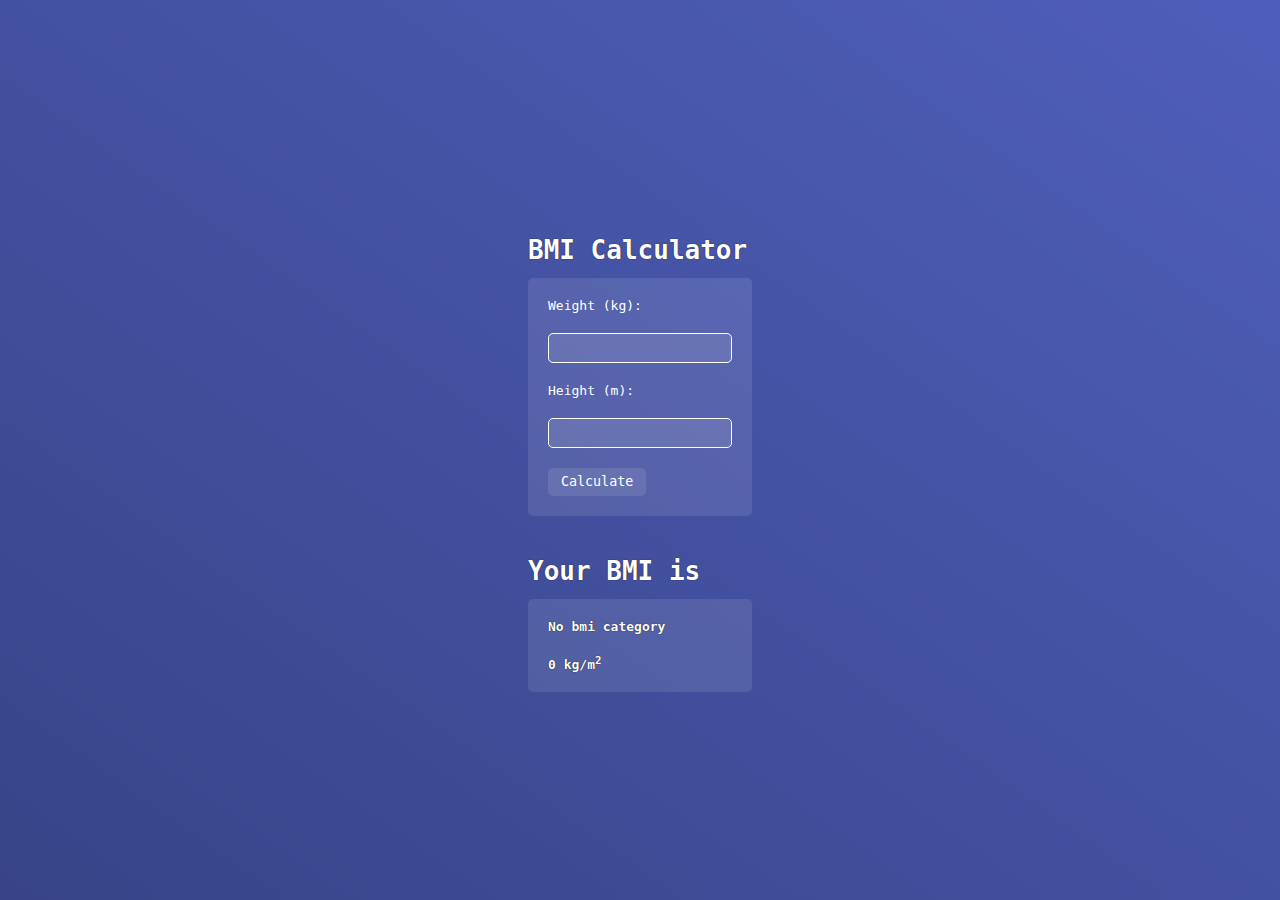
<file: BMI-calculator/index.html>
<!DOCTYPE html>
<html lang="en">
  <head>
    <meta charset="UTF-8" />
    <meta name="viewport" content="width=device-width, initial-scale=1.0" />
    <title>Javascript SEC Dec 2023</title>
    <link rel="stylesheet" href="style.css" />
    <script src="script.js" defer></script>
  </head>
  <body>
    <main>
      <h1>BMI Calculator</h1>
      <div id="bmiForm">
        <label for="weight">Weight (kg):</label>
        <input type="number" id="weight" name="weight" required />
        <label for="height">Height (m):</label>
        <input type="number" id="height" name="height" required />
        <button type="submit" id="calculate">Calculate</button>
      </div>
      <h1>Your BMI is</h1>
      <div id="result">
        <h2 id="bmiCategory">No bmi category</h2>
        <h2><span id="bmiValue">0</span> kg/m<sup>2</sup></h2>
      </div>
    </main>
  </body>
</html>
</file>
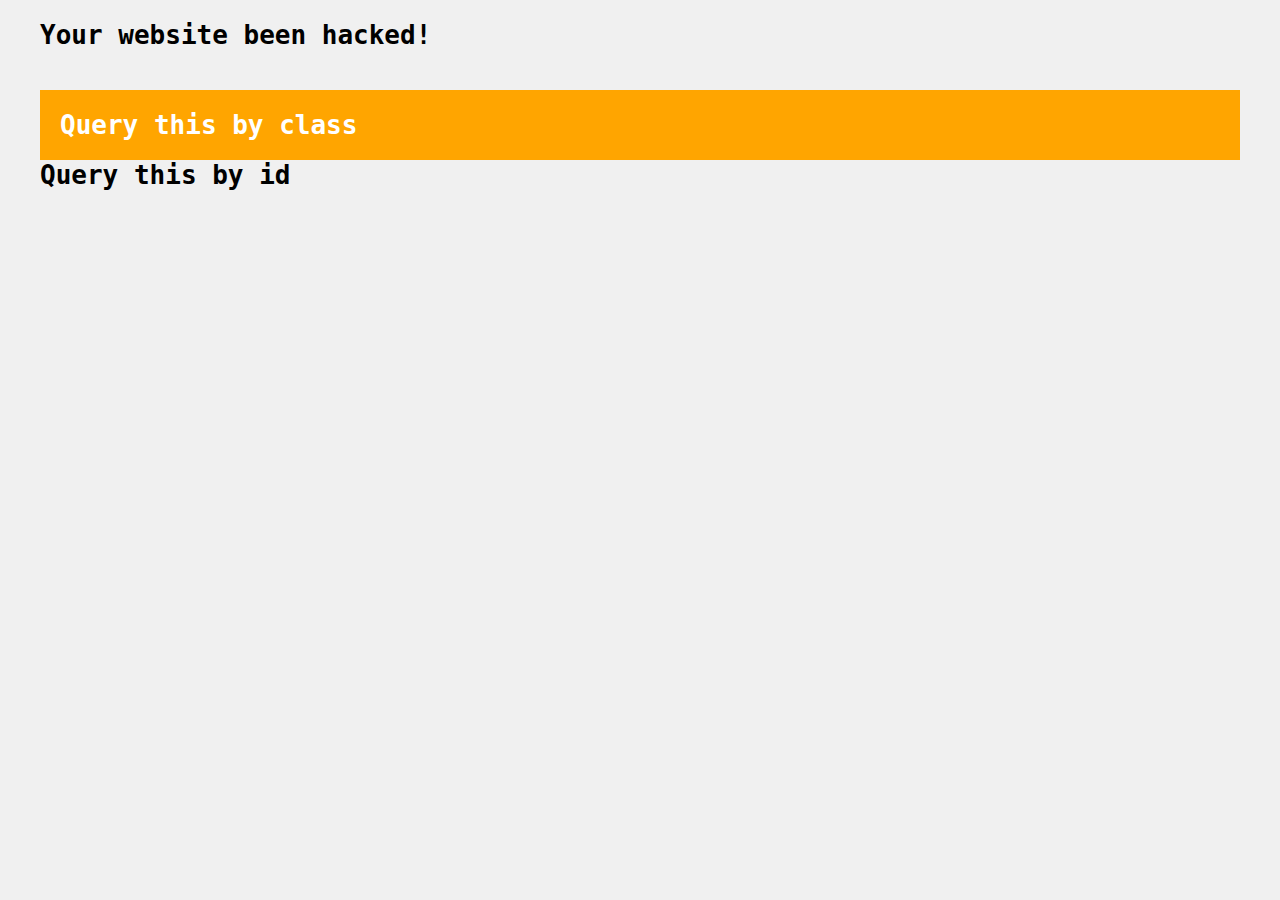
<file: dom-intro/index.html>
<!DOCTYPE html>
<html lang="en">
  <head>
    <meta charset="UTF-8" />
    <meta name="viewport" content="width=device-width, initial-scale=1.0" />
    <title>Document</title>
    <link rel="stylesheet" href="style.css" />
    <script src="script.js" defer></script>
  </head>
  <body>
    <section>
      <h1>Welcome to my website</h1>
    </section>
    <section>
      <h1 class="title">Query this by class</h1>
      <h1 id="logo">Query this by id</h1>
    </section>
  </body>
</html>
</file>
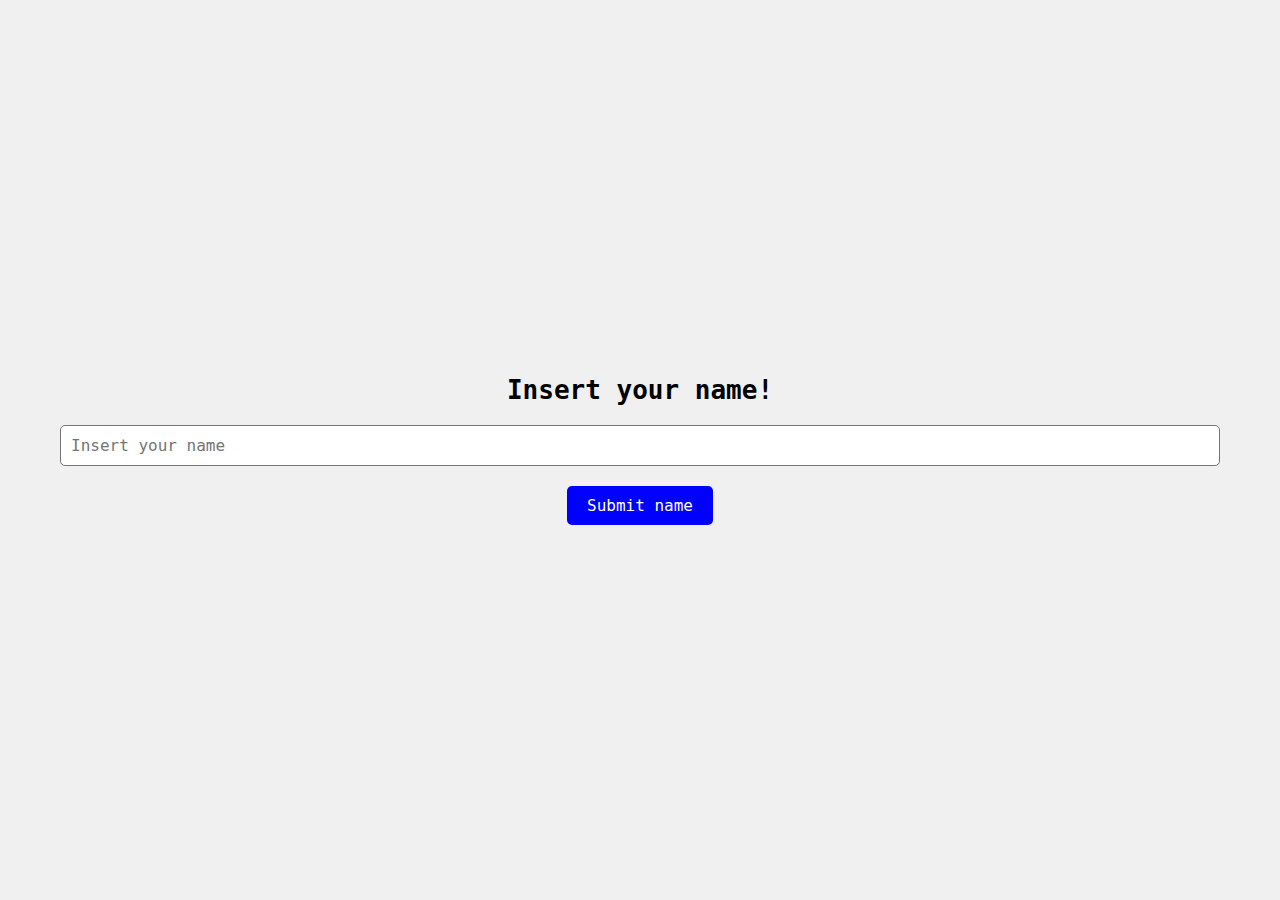
<file: greetings/index.html>
<!DOCTYPE html>
<html lang="en">
  <head>
    <meta charset="UTF-8" />
    <meta name="viewport" content="width=device-width, initial-scale=1.0" />
    <title>Document</title>
    <link rel="stylesheet" href="style.css" />
    <script src="script.js" defer></script>
  </head>
  <body>
    <main>
      <h1 id="text">Insert your name!</h1>
      <input id="nameInput" type="text" placeholder="Insert your name" />
      <button id="submitName">Submit name</button>
    </main>
  </body>
</html>
</file>
<file: BMI-calculator/style.css>
* {
    margin: 0;
    padding: 0;
    box-sizing: border-box;
    font-family: monospace;
  }
  
  body {
    background: linear-gradient(to top right, rgb(56, 68, 135), rgb(79, 94, 187));
    height: 100vh;
    display: flex;
    justify-content: center;
    align-items: center;
  }
  
  main > * {
    margin: 1rem auto;
  }
  
  h1 {
    font-size: 2rem;
    color: white;
    text-shadow: 0 0 1px black;
    margin-top: 40px;
  }
  
  h2 {
    font-size: 1rem;
    color: white;
    text-shadow: 0 0 1px black;
    text-align: center;
  }
  
  button {
    padding: 0.5rem 1rem;
    border: none;
    border-radius: 5px;
    background: rgba(255, 255, 255, 0.1);
    color: white;
    cursor: pointer;
  }
  
  input {
    all: unset;
    padding: 0.5rem;
    border-color: white;
    border-width: 1px;
    border-style: solid;
    border-radius: 5px;
    background: rgba(255, 255, 255, 0.1);
    color: white;
  }
  
  label {
    color: white;
  }
  
  #bmiForm,
  #result {
    display: flex;
    flex-direction: column;
    align-items: start;
    justify-content: start;
    background: rgba(255, 255, 255, 0.1);
    padding: 1rem;
    border-radius: 5px;
    gap: 20px;
    padding: 20px;
  }
</file>
<file: dom-intro/style.css>
* {
    margin: 0;
    padding: 0;
    box-sizing: border-box;
  }
  
  body {
    font-family: monospace;
    background-color: #f0f0f0;
  }
  
  section {
    max-width: 1200px;
    margin: 0 auto;
    padding: 20px 0;
  }
  
  input[type="text"] {
    width: 100%;
    padding: 10px;
    font-size: 16px;
    border: 1px solid rgb(118, 118, 118);
    border-radius: 5px;
  }
  
  button {
    font-family: monospace;
    padding: 10px 20px;
    font-size: 16px;
    background-color: blue;
    color: white;
    border: none;
    border-radius: 5px;
    cursor: pointer;
  }
  .title {
    background-color: blue;
    color: green;
  }
</file>
<file: greetings/style.css>
* {
    margin: 0;
    padding: 0;
    box-sizing: border-box;
  }
  
  body {
    font-family: monospace;
    background-color: #f0f0f0;
  }
  
  main {
    max-width: 1200px;
    height: 100vh;
    margin: 0 auto;
    padding: 20px;
    display: flex;
    flex-direction: column;
    justify-content: center;
    align-items: center;
    gap: 20px;
  }
  
  input[type="text"] {
    font-family: monospace;
    width: 100%;
    padding: 10px;
    font-size: 16px;
    border: 1px solid rgb(118, 118, 118);
    border-radius: 5px;
  }
  
  button {
    font-family: monospace;
    padding: 10px 20px;
    font-size: 16px;
    background-color: blue;
    color: white;
    border: none;
    border-radius: 5px;
    cursor: pointer;
  }
</file>
